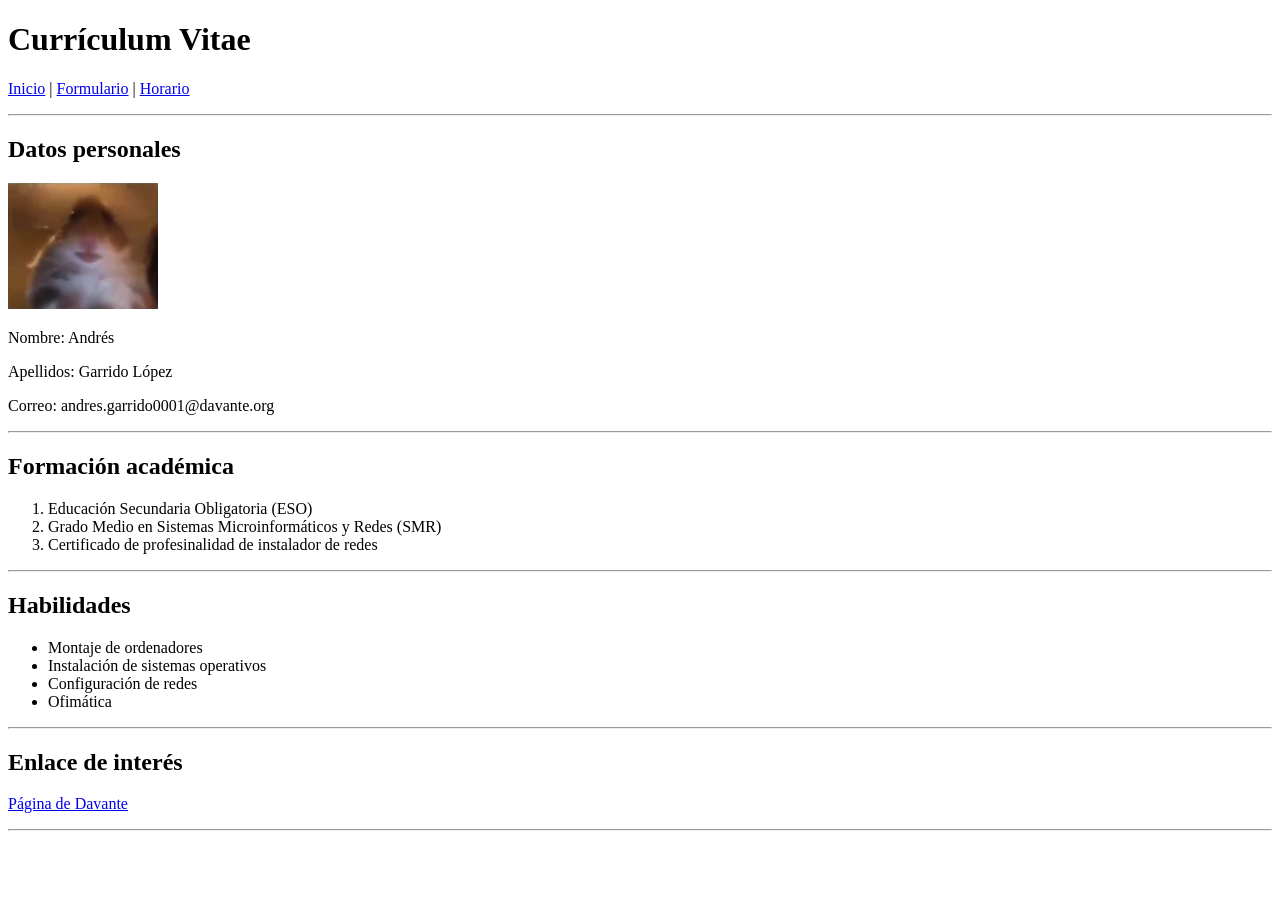
<file: Practica evaluable 1/index.html>
<!DOCTYPE html>
<html lang="es">
<head>
  <meta charset="UTF-8">
  <title>Currículum Vitae</title>
</head>
<body>
  <h1>Currículum Vitae</h1>

  <p>
    <a href="index.html">Inicio</a> |
    <a href="contacto.html">Formulario</a> |
    <a href="horario.html">Horario</a>
  </p>
  <hr>

  <h2>Datos personales</h2>
  <img src="img/hampter.jpg" alt="Foto de curriculum" width="150">
  <p>Nombre: Andrés</p>
  <p>Apellidos: Garrido López</p>
  <p>Correo: andres.garrido0001@davante.org</p>
  <hr>

  <h2>Formación académica</h2>
  <ol>
    <li>Educación Secundaria Obligatoria (ESO)</li>
    <li>Grado Medio en Sistemas Microinformáticos y Redes (SMR)</li>
    <li>Certificado de profesinalidad de instalador de redes</li>
  </ol>
  <hr>

  <h2>Habilidades</h2>
  <ul>
    <li>Montaje de ordenadores</li>
    <li>Instalación de sistemas operativos</li>
    <li>Configuración de redes</li>
    <li>Ofimática</li>
  </ul>
  <hr>

  <h2>Enlace de interés</h2>
  <p><a href="https://fp-oficial.medac.es/formacion-profesional?lead_source=paid&utm_campaign=1421640621&utm_source=google&utm_content=798551904367&utm_term=e_davante%20medac&adgrp=175053092575&adpos=&extension=&locphisical=1005416&placement=&utm_medium=cpc&piloto=1234&gad_source=1&gad_campaignid=1421640621&gbraid=0AAAAADm2KpQf3eDgX6rUhsMRRa6c00uAk&gclid=CjwKCAjwifjVBhBKEiwAYx4K9BOISB_IyQvsnIN13QFXNxIoVEjUvxgcHzgYZIrcMZxH1RjJPm8UVhoCzFUQAvD_BwE" target="_blank">Página de Davante</a></p>
  <hr>
</body>
</html>
</file>
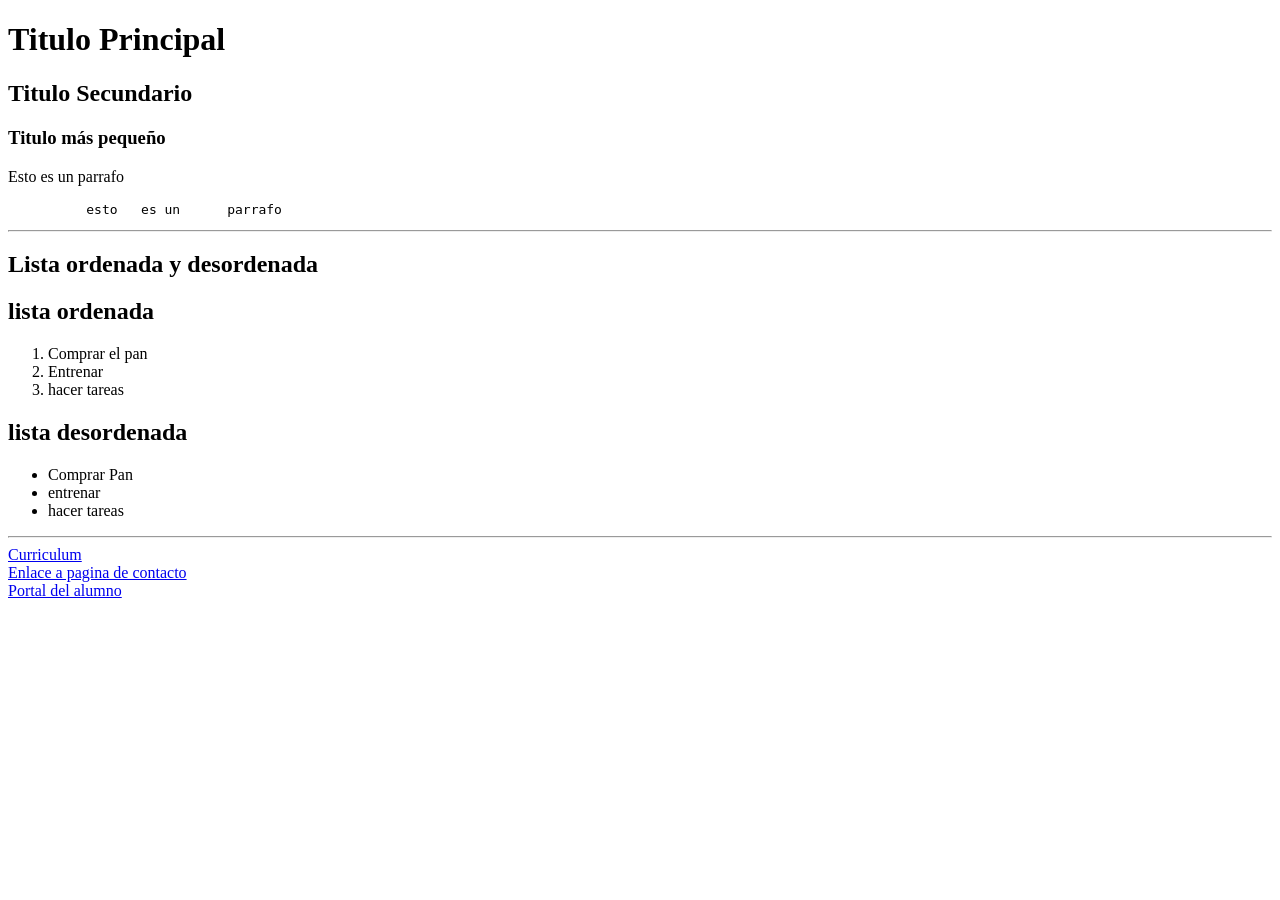
<file: Proyecto Web/Ejercicio 1/index.html>
<!DOCTYPE html>
<html lang="en">
<head>
    <meta charset="UTF-8">
    <meta name="viewport" content="width=device-width, initial-scale=1.0">
    <title>Pagina web de Andres</title>
</head>
<body>
    <!--Los h1 son para poner titulos-->
<h1>Titulo Principal</h1>
<h2>Titulo Secundario</h2>
<h3>Titulo más pequeño</h3>
<p>Esto es un parrafo</p>
<!--Ahora vamos a incluir una separación de seccion-->
<pre>          esto   es un      parrafo</pre>
<hr>
<h2>Lista ordenada y desordenada</h2>
<h2>lista ordenada</h2>
<ol>
    <li>Comprar el pan</li>
    <li>Entrenar</li>
    <li>hacer tareas</li>
</ol>
<h2>lista desordenada</h2>
<ul>
    <li>Comprar Pan</li>
    <li>entrenar</li>
    <li>hacer tareas</li>
</ul>
<hr>
<!--Enlaces-->
<a href="curriculum.html"> Curriculum</a><br>
<a href="contacto.html"> Enlace a pagina de contacto</a><br>
<a href="https://alumno.davante.es/">Portal del alumno</a>

</body>
</html>
</file>
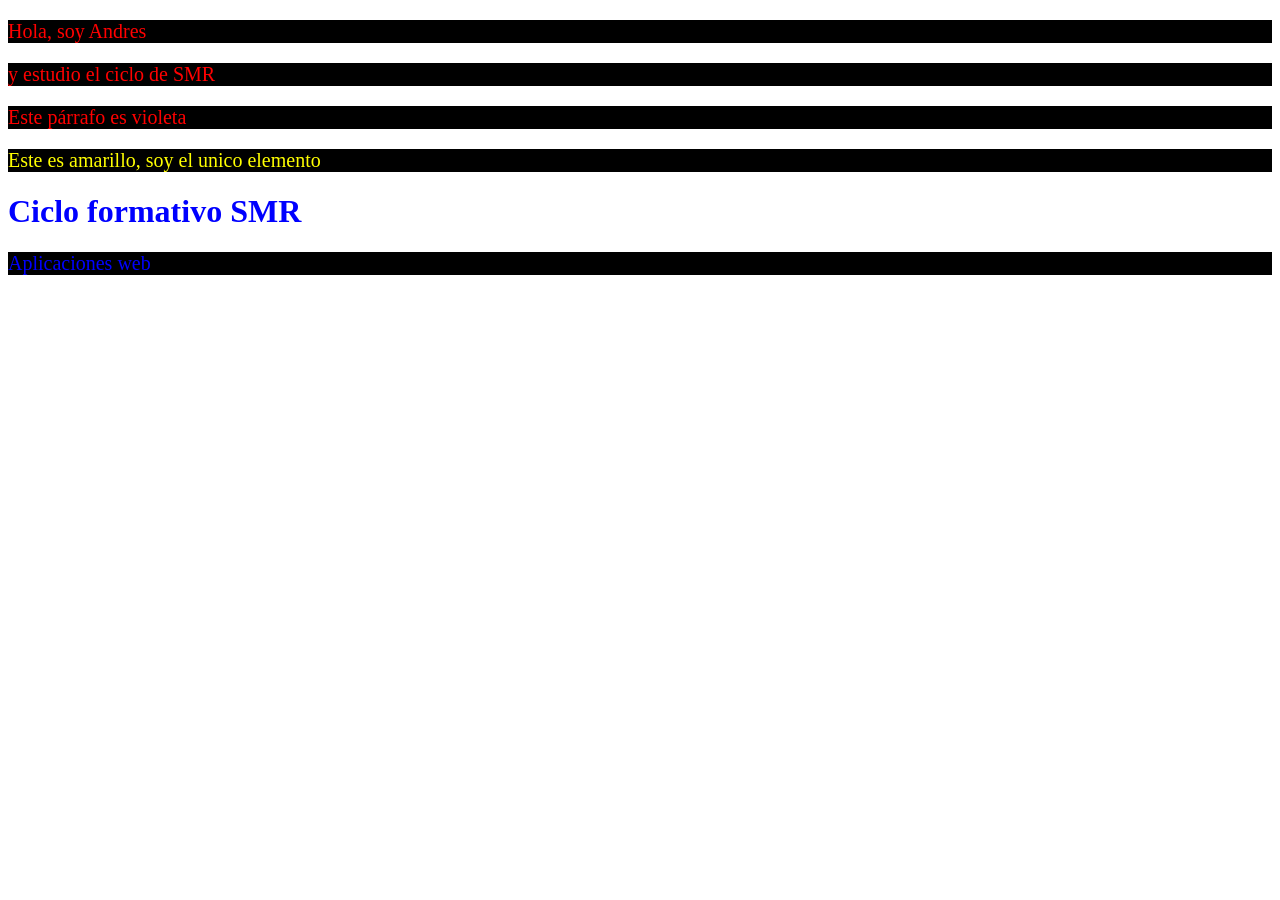
<file: Tema 3/Ejemplo/index.html>
<!DOCTYPE html>
<html lang="En"
<head>
    <meta charset="UTF-8"
    <meta name="viewport" content="widt=device-widt, initial-scale=1.0">
    <title>Ejemplo repaso apuntes</title>
    <!--<style>
        p{
            color: red;
            font-size: 20px;
            background-color: black;
        }
    </style>
    Esta línea solo afectaría a esta página-->

    <!--Esta opción es la más recomendada, fichero externo-->
        <link rel="stylesheet" href="css/estilo.css">
</head>
<body>
<!--CSS en linea--
<p style="color:red; font-size: 20px; "> Hola, soy Andres</p>
<p>y estudio el ciclo de SMR</p-->
<!--con esta etiqueta syle dentro de mi head-->
    <p> Hola, soy Andres</p>
    <p>y estudio el ciclo de SMR</p>

    <p>Este párrafo es violeta </p>
    <p id="estiloparrafo">Este es amarillo, soy el unico elemento</p>

    <h1 class="curso"> Ciclo formativo SMR</h1>
    <p Class="curso">Aplicaciones web </p>

</body>
</html>
</file>
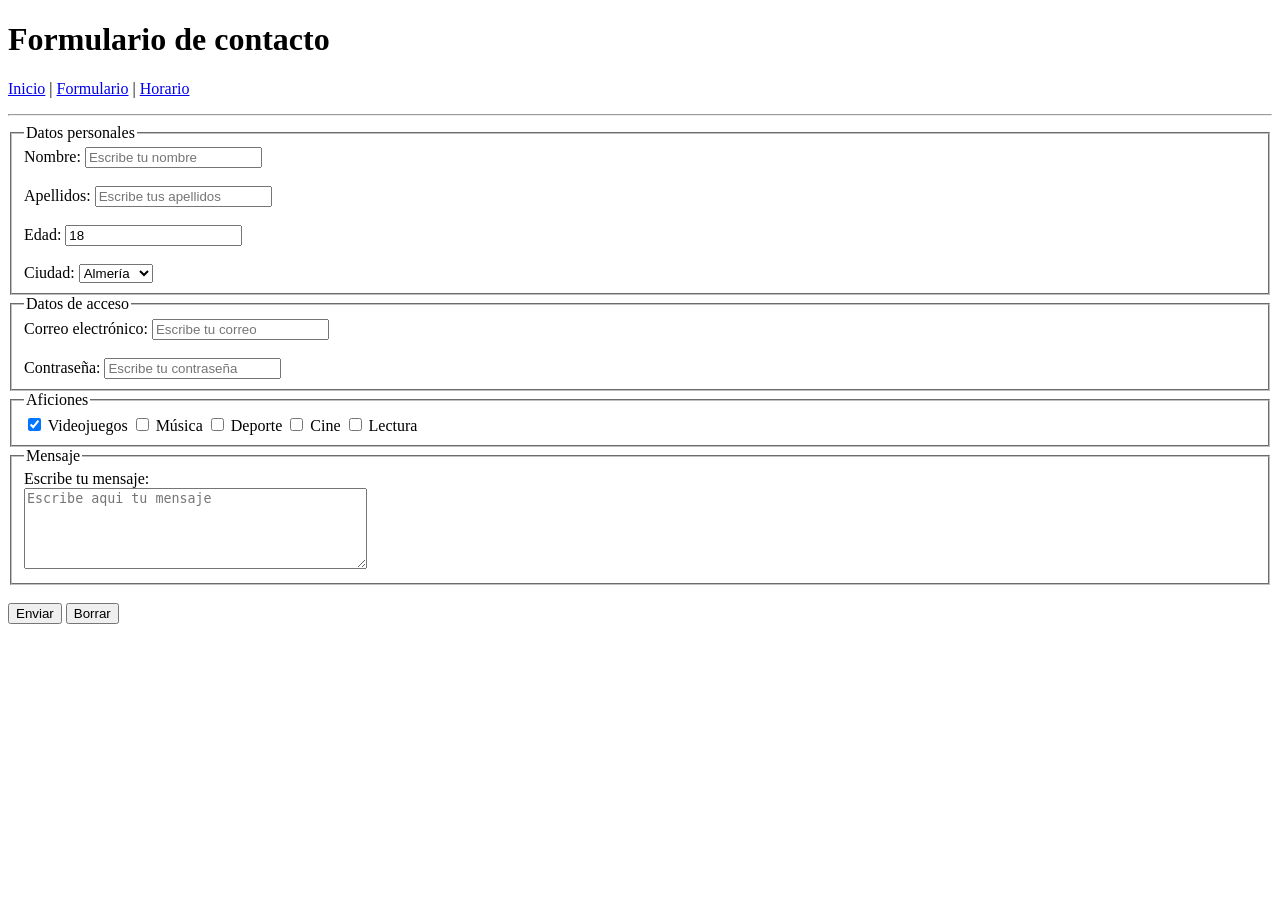
<file: Practica evaluable 1/contacto.html>
<!DOCTYPE html>
<html lang="es">
<head>
  <meta charset="UTF-8">
  <title>Contacto</title>
</head>
<body>
  <h1>Formulario de contacto</h1>

  <p>
    <a href="index.html">Inicio</a> |
    <a href="contacto.html">Formulario</a> |
    <a href="horario.html">Horario</a>
  </p>
  <hr>

  <form action="datos.php" method="post">

    <fieldset>
      <legend>Datos personales</legend>

      <label for="nombre">Nombre:</label>
      <input type="text" id="nombre" name="nombre" placeholder="Escribe tu nombre">
      <br><br>

      <label for="apellidos">Apellidos:</label>
      <input type="text" id="apellidos" name="apellidos" placeholder="Escribe tus apellidos">
      <br><br>

      <label for="edad">Edad:</label>
      <input type="number" id="edad" name="edad" value="18">
      <br><br>

      <label for="ciudad">Ciudad:</label>
      <select id="ciudad" name="ciudad">
        <option value="almeria">Almería</option>
        <option value="cadiz">Cádiz</option>
        <option value="cordoba">Córdoba</option>
        <option value="granada">Granada</option>
        <option value="huelva">Huelva</option>
        <option value="jaen">Jaén</option>
        <option value="malaga">Málaga</option>
        <option value="sevilla">Sevilla</option>
      </select>
    </fieldset>

    <fieldset>
      <legend>Datos de acceso</legend>

      <label for="correo">Correo electrónico:</label>
      <input type="email" id="correo" name="correo" placeholder="Escribe tu correo">
      <br><br>

      <label for="clave">Contraseña:</label>
      <input type="password" id="clave" name="clave" placeholder="Escribe tu contraseña">
    </fieldset>

    <fieldset>
      <legend>Aficiones</legend>

      <input type="checkbox" id="videojuegos" name="aficiones[]" value="videojuegos" checked>
      <label for="videojuegos">Videojuegos</label>

      <input type="checkbox" id="musica" name="aficiones[]" value="musica">
      <label for="musica">Música</label>

      <input type="checkbox" id="deporte" name="aficiones[]" value="deporte">
      <label for="deporte">Deporte</label>

      <input type="checkbox" id="cine" name="aficiones[]" value="cine">
      <label for="cine">Cine</label>

      <input type="checkbox" id="lectura" name="aficiones[]" value="lectura">
      <label for="lectura">Lectura</label>
    </fieldset>

    <fieldset>
      <legend>Mensaje</legend>

      <label for="mensaje">Escribe tu mensaje:</label>
      <br>
      <textarea id="mensaje" name="mensaje" rows="5" cols="40" placeholder="Escribe aqui tu mensaje"></textarea>
    </fieldset>

    <br>
    <input type="submit" value="Enviar">
    <input type="reset" value="Borrar">
  </form>
</body>
</html>
</file>
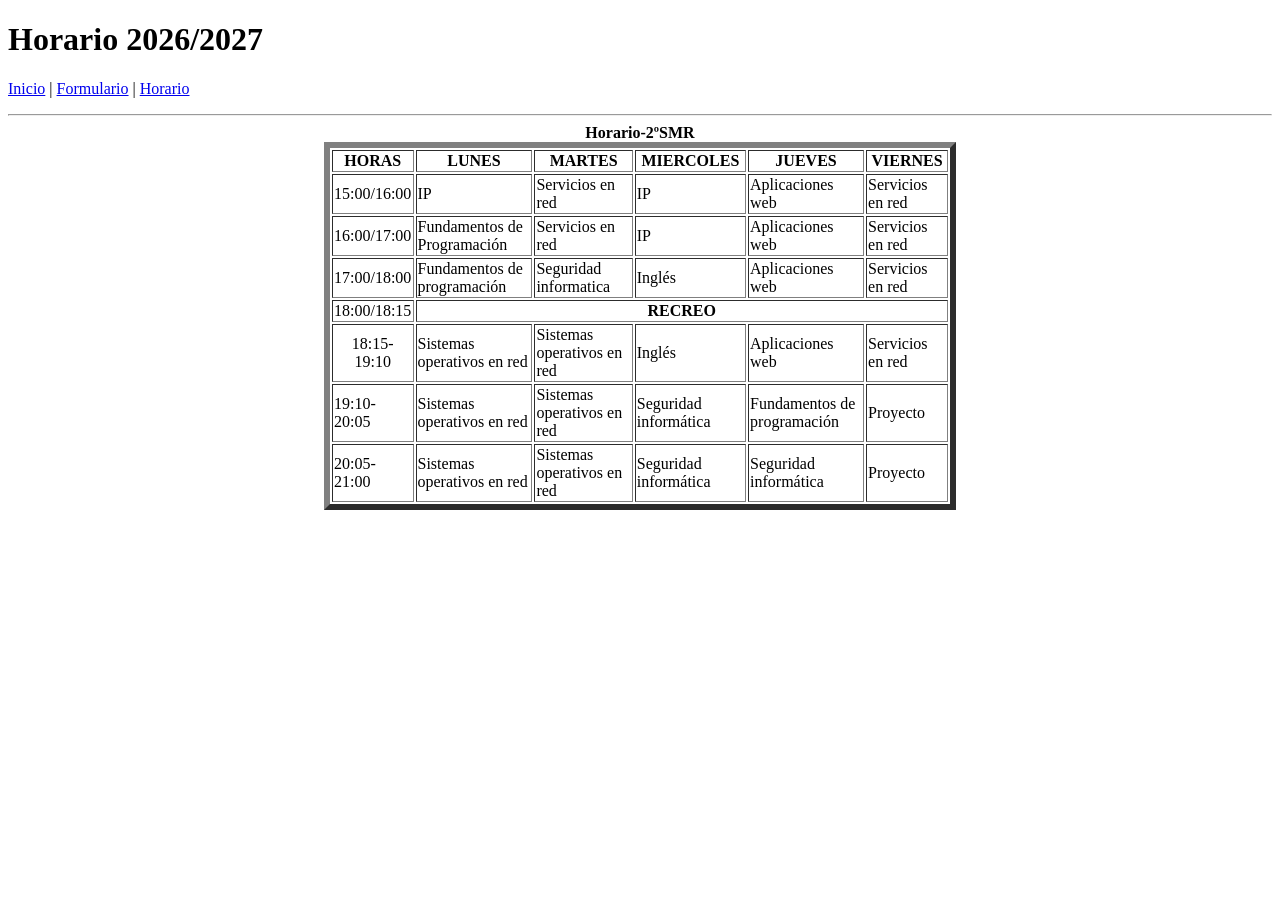
<file: Practica evaluable 1/horario.html>
<!DOCTYPE html>
<html lang="en">
<head>

    <meta charset="UTF-8">
    <meta name="viewport" content="width=device-width, initial-scale=1.0">
    <title>Horario del centro</title>
</head>

<body>
    <h1>Horario 2026/2027</h1>
    <p>
    <a href="index.html">Inicio</a> |
    <a href="contacto.html">Formulario</a> |
    <a href="horario.html">Horario</a>
  </p>
  <hr>
    <table width=50% align=center border=6>
        <caption><b> Horario-2ºSMR</b></caption>
        <tr>
         <th>HORAS</th>
            <th>LUNES</th>
            <th> MARTES</th>
            <th> MIERCOLES </th>
            <th> JUEVES </th>
            <th>VIERNES</th>
        </tr>
        <tr>
            <td> 15:00/16:00 </td>
            <td>IP</td>
            <td>Servicios en red </td>
            <td>IP</td>
            <td>Aplicaciones web</td>
            <td>Servicios en red</td>
        </tr>
        <tr>
            <td> 16:00/17:00 </td>
            <td>Fundamentos de Programación</td>
            <td>Servicios en red</td>  
            <td>IP</td>
            <td>Aplicaciones web</td>
            <td>Servicios en red</td>
        </tr>
        <tr>
            <td>17:00/18:00</td>
            <td>Fundamentos de programación</td>
            <td>Seguridad informatica</td>
            <td>Inglés</td>
            <td>Aplicaciones web</td>
            <td>Servicios en red</td>
        </tr>
        <tr>
            <td>18:00/18:15</td>
           <td colspan="5"><center><b>RECREO<b></bcenter></td>
        </tr>
        <tr>
            <td><center>18:15-19:10</center></td>
            <td>Sistemas operativos en red</td>
            <td>Sistemas operativos en red</td>
            <td>Inglés</td>
            <td>Aplicaciones web</td>
            <td>Servicios en red</td>
        </tr>
        <tr>
            <td>19:10-20:05</td>
            <td>Sistemas operativos en red</td>
            <td>Sistemas operativos en red</td>
            <td>Seguridad informática</td>
            <td>Fundamentos de programación</td>
            <td>Proyecto</td>
        </tr>
        <tr>
            <td>20:05-21:00</td>
            <td>Sistemas operativos en red</td>
            <td>Sistemas operativos en red</td>
            <td>Seguridad informática</td>
            <td>Seguridad informática</td>
            <td>Proyecto</td>
        </tr>
</table>
    
</body>
</html>
</file>
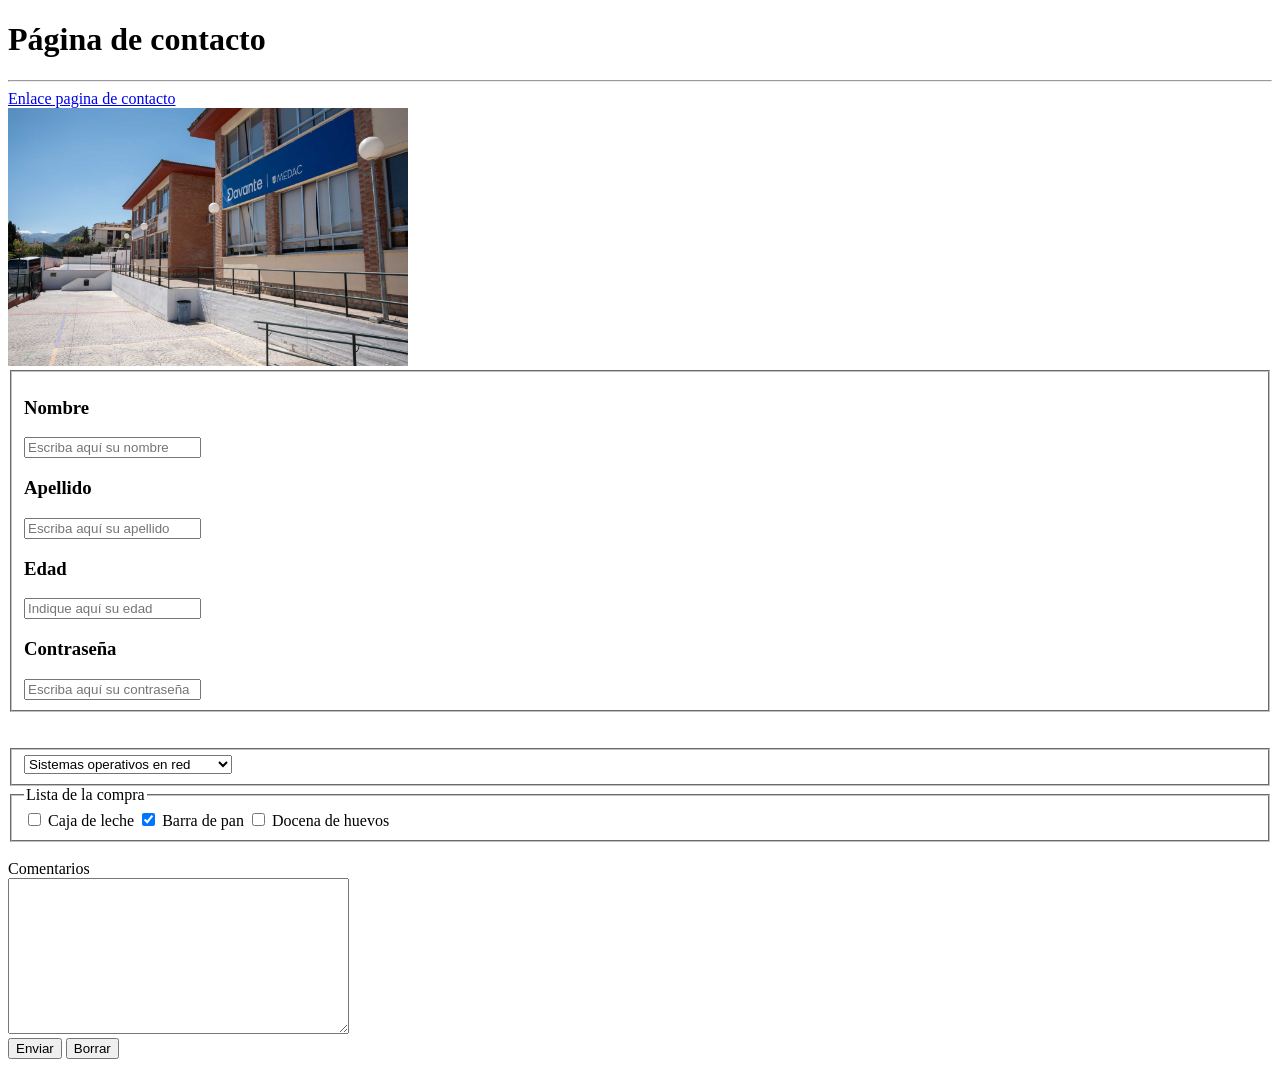
<file: Proyecto Web/Ejercicio 1/contacto.html>
<!DOCTYPE html>
<html lang="en">
<head>
    <meta charset="UTF-8">
    <meta name="viewport" content="width=device-width, initial-scale=1.0">
    <title>Página de contacto</title>
</head>
<h1>Página de contacto</h1>
<body>
    <hr>
    <a href="index.html">Enlace pagina de contacto</a> <br>
    <img src="img/davante.jpg" alt="" width="400p" title="Vandelvira"> 
    <br>
    <form action="datos.php" method="post">
        <fieldset>
            <h3><label for="Nombre">Nombre</label></h3>
        <input type="text" id="Nombre" name="Nombre" placeholder="Escriba aquí su nombre"> 
        <h3><label for="Apellido">Apellido</label></h3>
        <input type="text" id="Apellido" name="Apellido" placeholder="Escriba aquí su apellido">
        <h3><label for="Edad">Edad</label></h3>
        <input type="number" id="Edad" name="Edad" placeholder="Indique aquí su edad">
        <h3><label for="clave">Contraseña</label></h3>
        <input type="password" id="clave" name="clave" placeholder="Escriba aquí su contraseña">
        </fieldset>
        
        <br><br>
        <fieldset>
            <select name="lista">
            <option value="modulo1"> Sistemas operativos en red </option>
            <option value="modulo2"> Aplicaciones web </option>
            <option value="modulo3"> Fundamentos de programación </option>

         </select>
        </fieldset>       
<fieldset>
    <legend>Lista de la compra</legend>
    <input type="checkbox" id="elemento1" name="elemento1" value="leche">
    <label for="elemento1"> Caja de leche</label>
    <input type="checkbox" id="elemento2" name="elemento2" value="Pan" checked="true">
    <label for="elemento2">Barra de pan</label>
    <input type="checkbox" id="elemento3" name="elemento3" value="huevos">
    <label for="elemento3">Docena de huevos</label>
</fieldset>
<br>
<label for="comentario">Comentarios</label><br>
<textarea id="Comentarios" name="comentario" rows="10"cols="40 "></textarea>
<br>
<button type="submit">Enviar</button>
<button type="reset">Borrar</button>
</form>
</body>
</html>
</file>
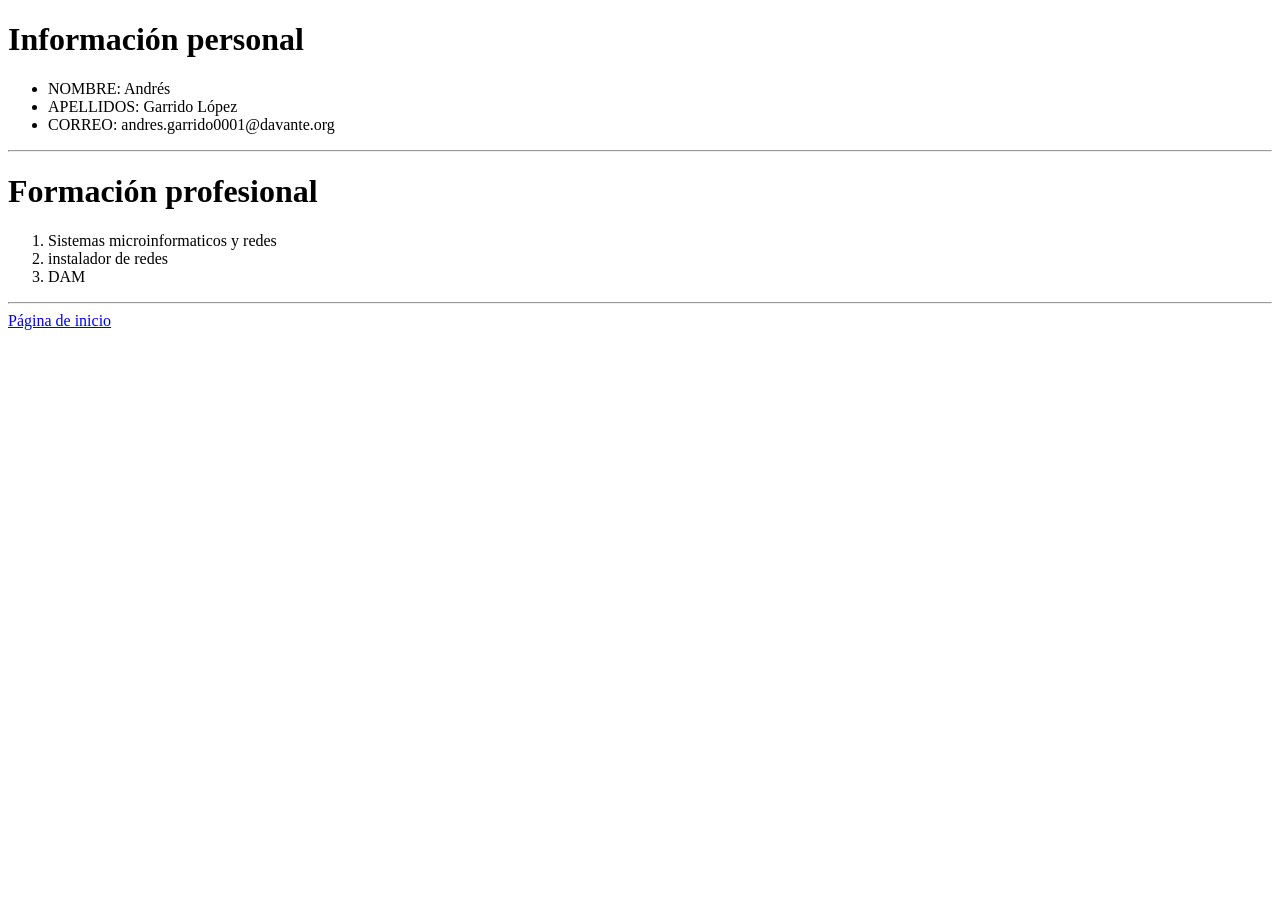
<file: Proyecto Web/Ejercicio 1/curriculum.html>
<!DOCTYPE html>
<html lang="en">
<head>
    <meta charset="UTF-8">
    <meta name="viewport" content="width=device-width, initial-scale=1.0">
    <title>Curriculum</title>
</head>
<body>
    <h1>Información personal</h1>
<ul>
        <li>NOMBRE: Andrés</li>
        <li>APELLIDOS: Garrido López</li>
        <li>CORREO: andres.garrido0001@davante.org</li>
</ul>
<hr>
<h1>Formación profesional</h1>
<ol>
<li>Sistemas microinformaticos y redes</li>
<li>instalador de redes</li>
<li>DAM</li>
</ol>
<hr>
<a href="index.html">Página de inicio</a>
</body>
</html>
</file>
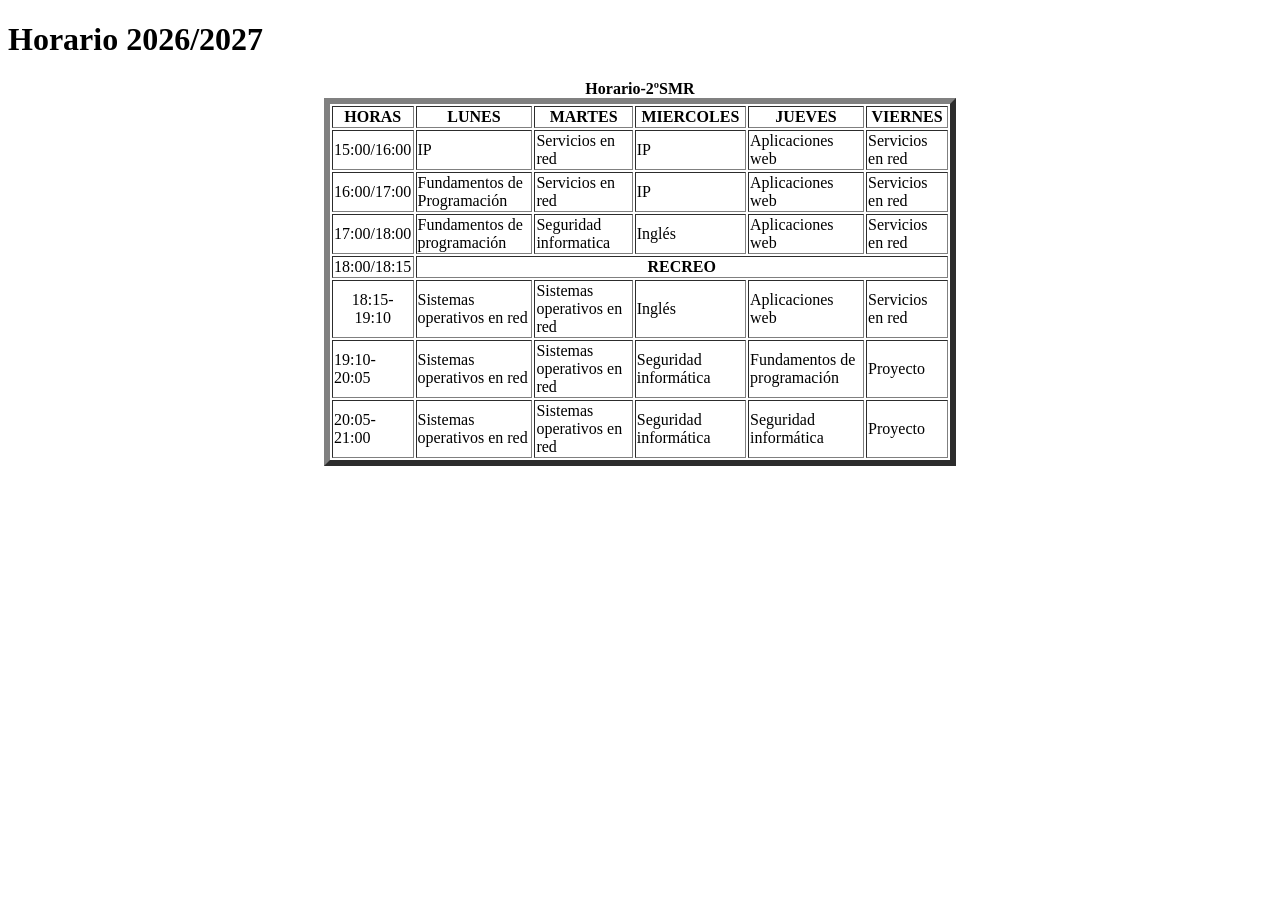
<file: Proyecto Web/Ejercicio 1/horario.html>
<!DOCTYPE html>
<html lang="en">
<head>
    <meta charset="UTF-8">
    <meta name="viewport" content="width=device-width, initial-scale=1.0">
    <title>Horario del centro</title>
</head>
<body>
    <h1>Horario 2026/2027</h1>
    <table width=50% align=center border=6>
        <caption><b> Horario-2ºSMR</b></caption>
        <tr>
         <th>HORAS</th>
            <th>LUNES</th>
            <th> MARTES</th>
            <th> MIERCOLES </th>
            <th> JUEVES </th>
            <th>VIERNES</th>
        </tr>
        <tr>
            <td> 15:00/16:00 </td>
            <td>IP</td>
            <td>Servicios en red </td>
            <td>IP</td>
            <td>Aplicaciones web</td>
            <td>Servicios en red</td>
        </tr>
        <tr>
            <td> 16:00/17:00 </td>
            <td>Fundamentos de Programación</td>
            <td>Servicios en red</td>  
            <td>IP</td>
            <td>Aplicaciones web</td>
            <td>Servicios en red</td>
        </tr>
        <tr>
            <td>17:00/18:00</td>
            <td>Fundamentos de programación</td>
            <td>Seguridad informatica</td>
            <td>Inglés</td>
            <td>Aplicaciones web</td>
            <td>Servicios en red</td>
        </tr>
        <tr>
            <td>18:00/18:15</td>
           <td colspan="5"><center><b>RECREO<b></bcenter></td>
        </tr>
        <tr>
            <td><center>18:15-19:10</center></td>
            <td>Sistemas operativos en red</td>
            <td>Sistemas operativos en red</td>
            <td>Inglés</td>
            <td>Aplicaciones web</td>
            <td>Servicios en red</td>
        </tr>
        <tr>
            <td>19:10-20:05</td>
            <td>Sistemas operativos en red</td>
            <td>Sistemas operativos en red</td>
            <td>Seguridad informática</td>
            <td>Fundamentos de programación</td>
            <td>Proyecto</td>
        </tr>
        <tr>
            <td>20:05-21:00</td>
            <td>Sistemas operativos en red</td>
            <td>Sistemas operativos en red</td>
            <td>Seguridad informática</td>
            <td>Seguridad informática</td>
            <td>Proyecto</td>
        </tr>
</table>
    
</body>
</html>
</file>
<file: Tema 3/Ejemplo/css/estilo.css>
p{
            color: red;
            font-size: 20px;
            background-color: black;
        }
#estiloparrafo{
color: yellow;

}

.curso{
    color:blue;
}
</file>
